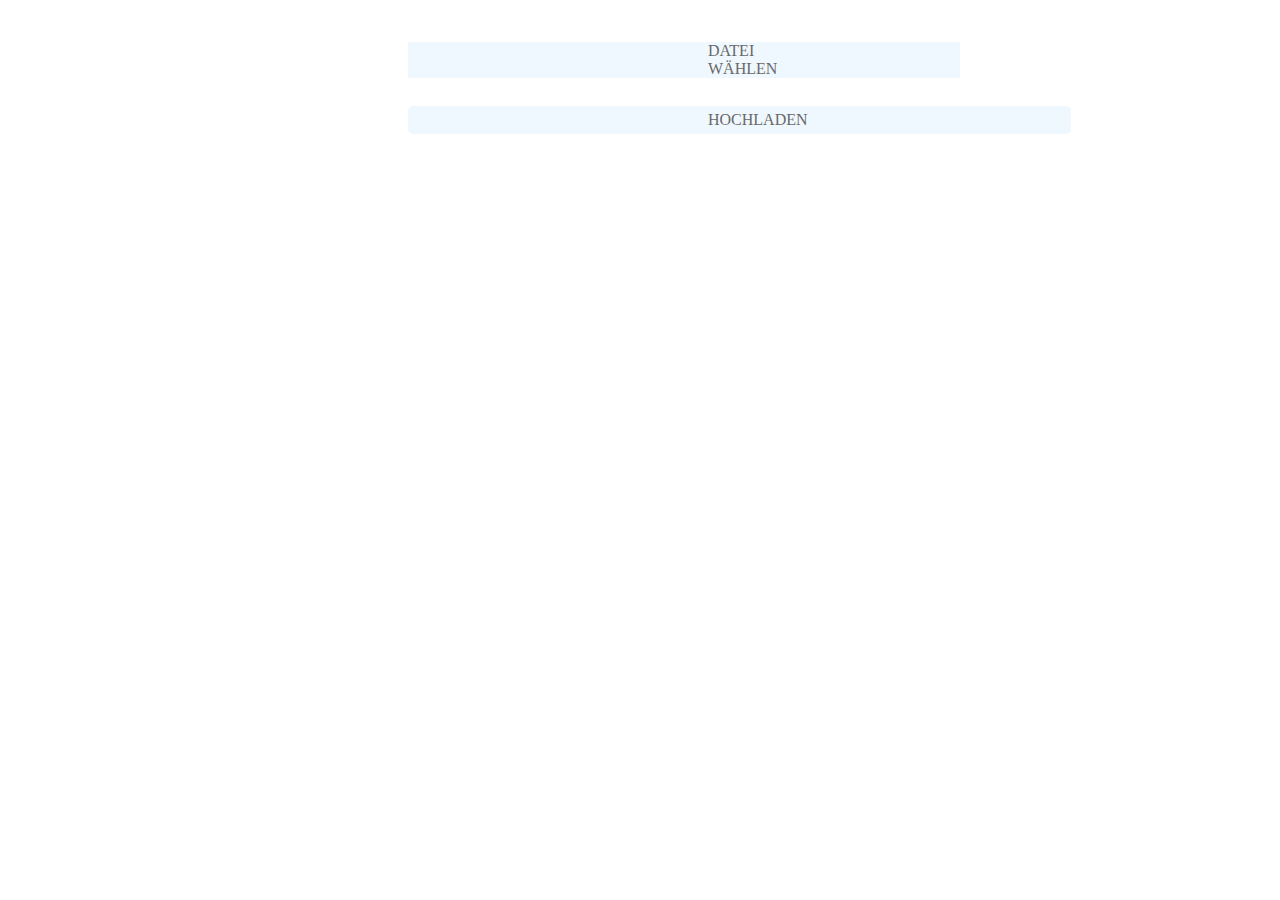
<file: FormularUpload.html>
<body>

<!-- Link zum Stylesheet -->
<link href="FormularUpload.css" rel="stylesheet">
<br/>

<!-- Formular für Profilbild hochladen wird angelegt-->
<form name = "uploadformular" enctype="multipart/form-data" action="upload.php" method="post" >

    <!-- div container wird angelegt und mit entsprechender Klasse benannt-->
    <div class="fileUpload1 btn btn-primary">

        <!-- Bild wählen Button -->
        <input class="upload" type = "file" name="file" size="60" maxlength="255" id="file">Datei wählen</input>
    </div><br/>

    <!-- div container wird angelegt und mit entsprechender Klasse benannt-->
<div class="fileUpload2 btn-primary">

    <!-- Bild wählen Button -->
    <input  class="upload" type="Submit" name="submit" size="60" maxlength="255" id="submit" value = "DATEI HOCHLADEN">Hochladen</input>

    <!-- Formular, div und body werden geschlossen-->
</div>
</form>
</body>
</file>
<file: FormularUpload.css>
/* Formular für Upload Dateien und Upload Profilbild */
form {
    width: 30em;
    padding-top: 1em;
    position: relative;
    text-transform: uppercase;
    font-size: 16px;
    color: slategrey;
}

/* Hochladen Button*/
input {
    margin: 0 0 1em 31%;
    padding: .2em .5em;
    width: 60%;
    background-color: aliceblue;
    text-transform: none;
    color: slategrey;
}



/*Datei wählen wird schön verpackt*/
.fileUpload1 {
    position: relative;
    overflow: hidden;
    margin-left: 400px;
    margin-bottom: 10px;
    padding-right: 252px;
    padding-left: 300px;
    border: none;
    font-size: 16px;
    color: dimgrey;
    background-color: aliceblue;
    font-weight: 300;
}
/*Datei auswählen Button wird gestaltet*/
.fileUpload1 input.upload {
    position: absolute;
    top: 0;
    right: 0;
    margin: 0;
    padding: 0;
    font-size: 30px;
    cursor: pointer;
    opacity: 0;
    filter: alpha(opacity=0);
    border: none;
}

/*Hochladen wird schön verpackt*/
.fileUpload2 {
    position: relative;
    overflow: hidden;
    margin-left: 400px;
    padding-right: 363px;
    padding-left: 300px;
    padding-top:5px;
    padding-bottom: 5px;
    border-radius: 5px;
    color:dimgrey;
    font-weight: 300;
    background-color: aliceblue;
}
/*Hochladen Button wird gestaltet*/
.fileUpload2 input.upload {
    position: absolute;
    top: 0;
    right: 0;
    margin: 0;
    padding: 0;
    font-size: 20px;
    cursor: pointer;
    opacity: 0;
    filter: alpha(opacity=0);
    border-radius: 5px;
}
</file>
